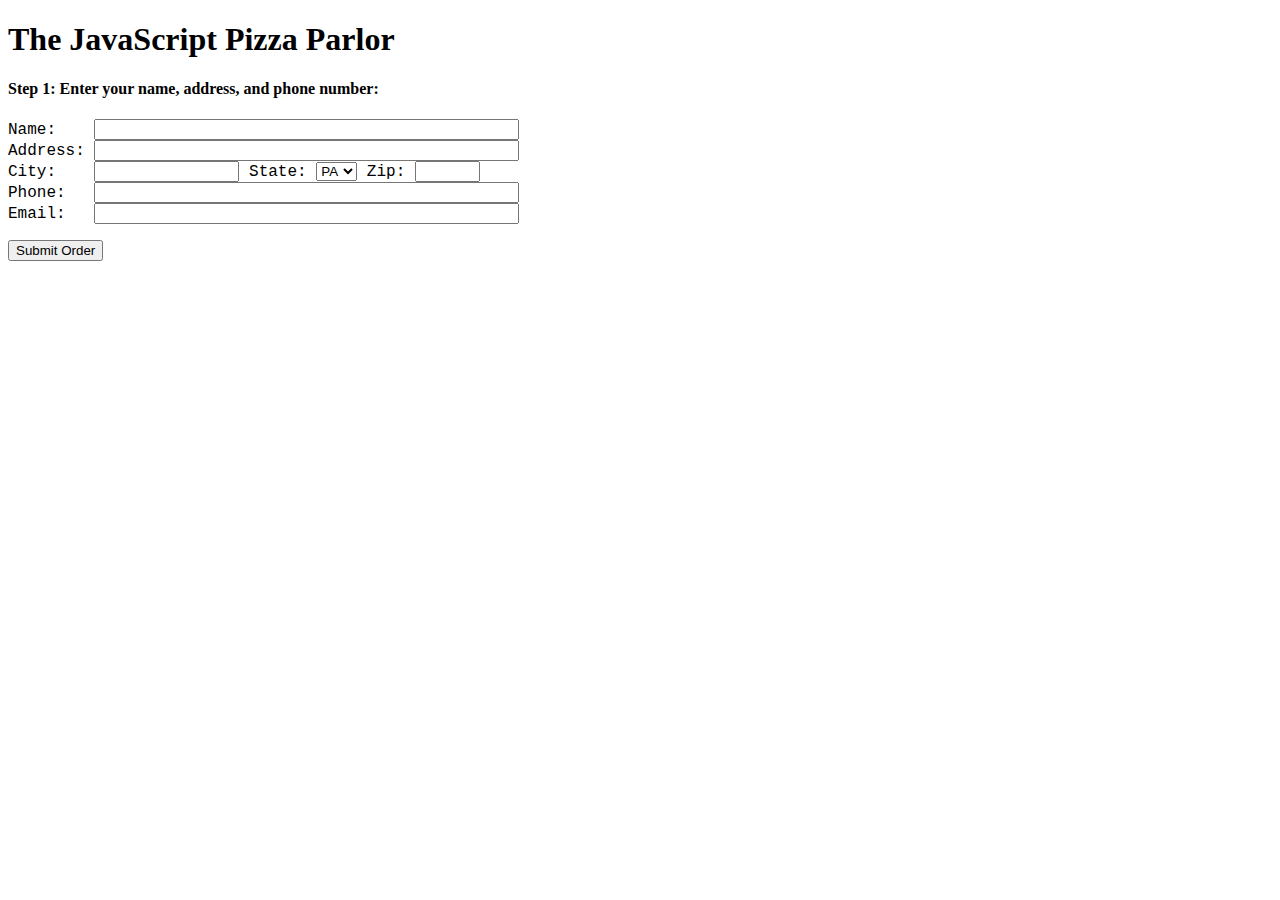
<file: FormValidation.html>
<!DOCTYPE html>
<!--
===============================
PROGRAMMER Name: Wejdan Babatain
Project Name: Assignment#6
Date: 11/17/1016
Purpose: Create a Pizza Form
===============================
-->
<html>
<head>
<title>HTML and JavaScript</title>
<script>


                   
                    

// whb   when user press on "Submit Order" button, all entered data must be checked before printing the order details
function doSubmit(){

// whb   check that each textbox must have data
if (validateText() == false)
{
return;
 }

// whb   check if the Phone Number is empty or in wrong format 
if (validatePhone() == false)
 {
// whb    print an alert message to the user with the possible phone formate example
 alert ( "Empty Phone Number or Wrong Format"+ "\n" +"The Phone Number should be in one of these format:"
         +"\n"+ "1. dddddddddd"   +"\n"+  "2. ddd-ddd-dddd"  +"\n"+ "3. (ddd)ddddddd"  +"\n"+  "4. (ddd)ddd-dddd" );
return;
 }
 
// whb   check that the email field must have data that contains a single “@” not in the first and last positions, and have "."  in the 4th from last or 3rd from last positions
if (validateEmail() == false)
{
// whb    print an alert message to the user with the correct email formate example
 alert ( "Empty or Invalid email address." + "\n" +  "The email address should be in the form of username@example.com" );
return;
 } 
                    
// whb    print an alert message to the user with the whole order details 
 window.alert("Your pizza order has been submitted :) ");
 
return;
}


//-------------Validation Part -------------------------------

// whb   Valideate each textbox if it contains data or not 
function validateText(){
// whb   check the name felid and send an alert message if it is empty
var customer = document.PizzaForm.customer.value;
if (customer.length == 0) 
   {
     alert("Name data is missing");
     return false;
   }

// whb   check the address felid and send an alert message if it is empty
var address = document.PizzaForm.address.value;
if (address.length == 0) 
  {
     alert("Address data is missing");
     return false;
   }
   

// whb   check the city felid and send an alert message if it is empty
var city = document.PizzaForm.city.value;
if (city.length == 0) 
  {
     alert("City data is missing");
     return false;
   }
   
// whb   check the state felid and send an alert message if it is empty   
var state = document.PizzaForm.state.value;
if (state.length == 0) 
  {
     alert("State data is missing");
     return false;
   }
   
// whb   check the zip felid and send an alert message if it is empty   
var zip = document.PizzaForm.zip.value;
if (zip.length !=5) 
  {
     alert("The Zip code should contain exactly 5 digits");
     return false;
   }

}



// whb   Create this function to Validate the phone field 
function validatePhone() {
    var phone = document.PizzaForm.phone.value; // whb   defined a new var to store the entered value in the phone field
    var openParenthesis = 0; // whb   defined a new var to store the no. of  '(' in the phone string 
    var closeParenthesis = 0; // whb   defined a new var to store the no. of  ')' in the phone string 
    var dashesNo = 0; // whb   defined a new var to store the no. of  '-' in the phone string 
    
    if(phone.length == 0)
      {
        return false; // whb    if there is no value entered, the validatePhone alert message in the doSubmit() will be appeared 
      }
            else
            {
                if(phone.length < 10) 
                {
                   return false; // whb    if the entered value  is less than 10 digits, the validatePhone alert message in the doSubmit() will be appeared 
                }
                else if (phone.length >= 10 ) // whb    if the entered value  is equal to or great than 10 digits,the '(', ')', '-' must be checked 
                {
                  
                    for(i=0 ; i< phone.length ; i++)// whb   create this for loop to count the number of ')', '(' , '-'
                    {
                        if(phone.charAt(i) == "(")
                        {
                            openParenthesis++ ;
                        }
                        if(phone.charAt(i) == ")")
                        {
                            closeParenthesis++ ;
                        }
                        if(phone.charAt(i) == "-")
                        {
                          dashesNo++ ;
                        } 
                    } 
                    // whb   check if the number of  '(', ')', '-' is more than the required or their appearance where in the wrong positions, the validatePhone alert message in the doSubmit() will be appeared 
                      if((dashesNo >2 || (dashesNo >=2 && openParenthesis==1 && openParenthesis==1)) || 
                      ( (openParenthesis == 0 && closeParenthesis == 1) || (openParenthesis == 1 && closeParenthesis == 0) || openParenthesis > 1 || closeParenthesis > 1)){
                        return false;
                  }
                    
                    // whb   check if the phone is in one of these format ddd-ddd-dddd or dddddddddd or (ddd)ddddddd or (ddd)ddd-dddd 
                    else if ((phone.charAt(3)=="-" && phone.charAt(7)=="-") ||(dashesNo == 0 && openParenthesis == 0 && closeParenthesis == 0 && phone.length == 10)
                          || (phone.charAt(0)=="(" && phone.charAt(4)==")" && dashesNo == 0)
                          || (phone.charAt(0)=="(" && phone.charAt(4)==")" && phone.charAt(8)=="-"))
                      {
                      } 
                   
                   else {
                          return false ; // if the entered phone data was not of the pre formats, the validatePhone alert message in the doSubmit() will be appeared 
                        }   
                }
                
             }
                    
    }


          
// whb   Create this function to Validate the email field       
function validateEmail(){
       
          var email = document.PizzaForm.email.value;
          if((email.length == 0)|| (email.charAt(email.length-1) == "@") ||
           (email.charAt(email.length-1) == ".") || (email.charAt(0) == "@") || (email.charAt(0) == ".") || 
           (email.indexOf('@') === -1 ) || (email.indexOf('.') === -1 ) || (email.charAt(email.length-4) != ".")
           && (email.charAt(email.length-3) != "."))
        
           return false; // whb    if the email is empty or not in this format username@example.com, the validateEmail alert message in the doSubmit() will be appeared  
               }     
  
//--------------------------------------------------------------------------------------
</script>


</head>
<body>
<!-- whb  create a form and give it a name -->
<form name="PizzaForm">
 <h1>The JavaScript Pizza Parlor</h1>
<p>
 <h4>Step 1: Enter your name, address, and phone number:</h4>
<!-- whb  Change the font to  "Courier New" -->
<font face="Courier New">

<!-- whb  create 6 labeled text fields. Each text field is an input control that allows the user to enter a string value into a specific location on the Web page -->
Name: &nbsp;&nbsp;&nbsp;<input name="customer" size="50" type="text"><br>
Address: <input name="address" size="50" type="text"><br>
City: &nbsp;&nbsp;&nbsp;<input name="city" size="15" type="text">
State: <select name="state"> <!-- whb  create a drop-down list to list the States -->
           <option value="PA">PA</option>
           <option value="NJ">NJ</option>
           <option value="NY">NY</option>
           <option value="DE">DE</option>
       </select>


Zip: <input name="zip" size="5" type="text"><br>
Phone: &nbsp;&nbsp;<input name="phone" size="50" type="text"><br>
Email: &nbsp;&nbsp;<input name="email" size="50" type="text" ><br>
 </font>
 </p>

<!-- whb   create button labeled with "Submit Order" and when the usere click on that button doSubmit() function sholud work -->
<input type="button" value="Submit Order" onClick="doSubmit()">

</form>
</body>
</html>
</file>
